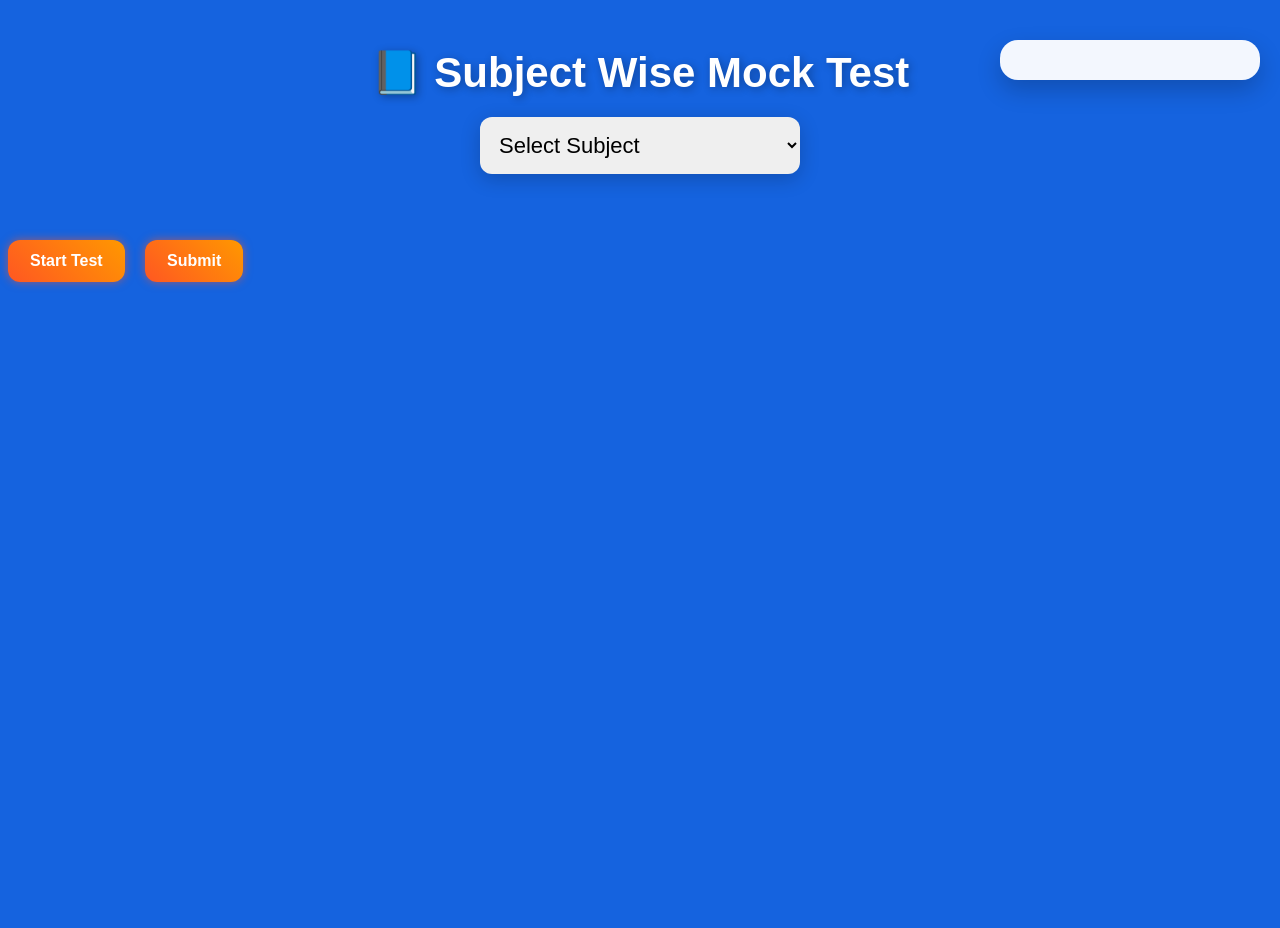
<file: mock.html>
<!DOCTYPE html>
<html lang="en">
<head>
<meta charset="UTF-8">
<meta name="viewport" content="width=device-width, initial-scale=1.0">
<title>Mock Test</title>

<link rel="stylesheet" href="style.css">
</head>

<body>

<h1>📘 Subject Wise Mock Test</h1>

<select id="subject">

<option value="">Select Subject</option>

<option value="math">Mathematics</option>

<option value="dsa">DSA</option>

<option value="java">Java</option>

<option value="dbms">DBMS</option>

<option value="os">Operating System</option>

<option value="cn">Computer Network</option>

<option value="se">Software Engineering</option>

<option value="python">Python</option>

<option value="c">C Programming</option>

</select>

<br><br>

<button onclick="startTest()">Start Test</button>

<button onclick="submitTest()">Submit</button>

<p id="timer"></p>

<div id="questions"></div>

<h2 id="result"></h2>

<script src="script.js"></script>

</body>
</html>
</file>
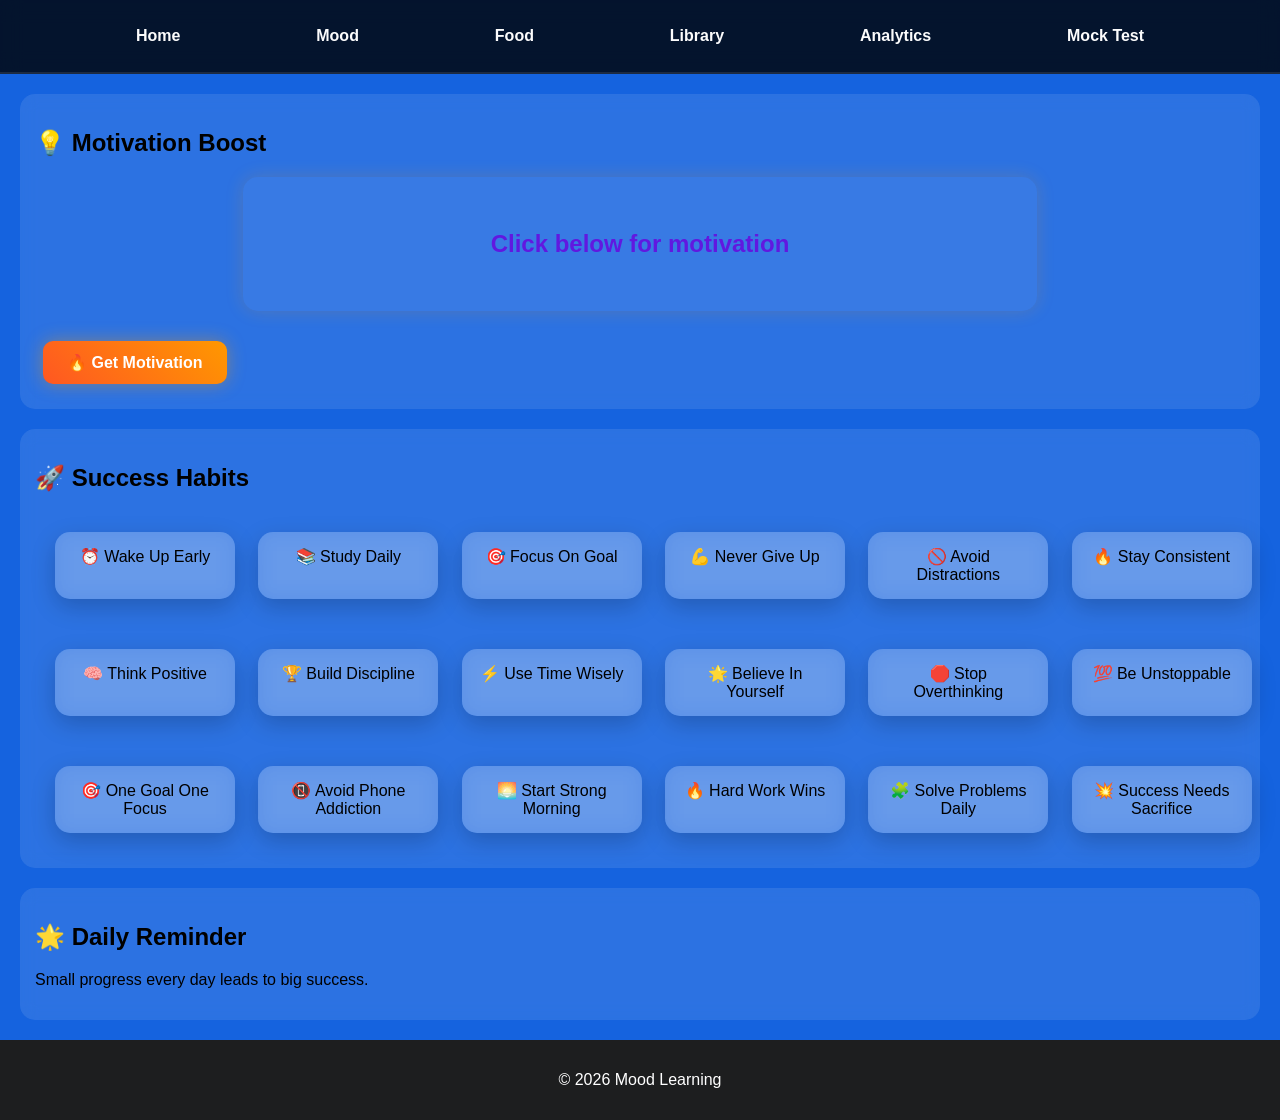
<file: motivation.html>
<!DOCTYPE html>
<html lang="en">
<head>
<meta charset="UTF-8">
<meta name="viewport" content="width=device-width, initial-scale=1.0">
<title>Motivation - Mood Learning</title>

<link rel="stylesheet" href="style.css">

</head>
<body>

<!-- NAVBAR -->
<nav class="navbar">

<a href="index.html">Home</a>

<a href="mood-study.html">Mood</a>

<a href="food.html">Food</a>

<a href="library.html">Library</a>

<a href="analytics.html">Analytics</a>

<a href="mock.html">Mock Test</a>

</nav>

<!-- MOTIVATION -->
<section id="motivation" class="section">

<h2>💡 Motivation Boost</h2>

<p id="quote">
Click below for motivation
</p>

<button onclick="newQuote()">
🔥 Get Motivation
</button>

</section>

<!-- EXTRA CARDS -->

</section>

<section class="section">

<h2>🚀 Success Habits</h2>

<div class="card-list">

<div class="card">⏰ Wake Up Early</div>

<div class="card">📚 Study Daily</div>

<div class="card">🎯 Focus On Goal</div>

<div class="card">💪 Never Give Up</div>

<div class="card">🚫 Avoid Distractions</div>

<div class="card">🔥 Stay Consistent</div>

<div class="card">🧠 Think Positive</div>

<div class="card">🏆 Build Discipline</div>

<div class="card">⚡ Use Time Wisely</div>

<div class="card">🌟 Believe In Yourself</div>

<div class="card">🛑 Stop Overthinking</div>

<div class="card">💯 Be Unstoppable</div>

<div class="card">🎯 One Goal One Focus</div>

<div class="card">📵 Avoid Phone Addiction</div>

<div class="card">🌅 Start Strong Morning</div>

<div class="card">🔥 Hard Work Wins</div>

<div class="card">🧩 Solve Problems Daily</div>

<div class="card">💥 Success Needs Sacrifice</div>


</div>

</section>

<section class="section">

<h2>🌟 Daily Reminder</h2>

<p>
Small progress every day leads to big success.
</p>
</section>

<!-- FOOTER -->
<footer class="footer">
<p>© 2026 Mood Learning</p>
</footer>

<script src="script.js"></script>

</body>
</html>
</file>
<file: style.css>
/* GLOBAL */
body{
margin:0;
font-family:italic;
background:linear-gradient(120deg,#8cb5f7,#c2e9fb);

}

html{
scroll-behavior:smooth;
}

/* ---------------- LOGIN PAGE ---------------- */

/* 🌈 LOGIN PAGE BACKGROUND */
.login-container{
display:flex;
height:100vh;
background:linear-gradient(-45deg,#667eea,#764ba2,#6dd5ed,#2193b0);
background-size:400% 400%;
animation:bgMove 10s ease infinite;
}


.left{
flex:1;
background:rgba(0,0,0,0.4);
backdrop-filter:blur(10px);
color:rgb(243, 229, 229);
padding:40px;
display:flex-start ;
flex-direction:column;
justify-content:center;
align-items:start;
text-align:center;
}

.left img{    
width:150px;   
height:auto;
} 


.book-img{
width:120px;
margin-top:20px;
}

/* RIGHT SIDE */
.right{
flex:1;
display:flex;
justify-content:center;
align-items:center;
background:#cfeeee;
} 

.login-box{
background:rgba(255,255,255,0.15);
backdrop-filter:blur(12px);
padding:30px;
border-radius:15px;
box-shadow:0 10px 30px rgba(0,0,0,0.3);
text-align:center;
width:320px;
color:rgb(236, 203, 203);
}

/* LOGIN HEADER IMAGE */
.login-banner{
width:200px;
margin-bottom:10px;
}

.login-box input{
width:100%;
padding:10px;
border:color(black);
border-bottom:2px solid rgb(7, 6, 6);
background:transparent;
color:rgb(26, 23, 23);
outline:none;

}

.login-box button{
background:linear-gradient(45deg,#e95325,#ff9800);
color:rgb(243, 229, 229);
border:none;
padding:10px;
border-radius:5px;
cursor:pointer;
box-shadow:0 0 10px rgba(233, 63, 12, 0.6);
transition:0.3s;
}

.login-box button:hover{
transform:scale(1.1);
box-shadow:0 0 20px rgb(48, 13, 3);
}

.login-box p{
    color:#da1b1b;
    font-weight:700;
    letter-spacing:0.5px;
}

/* LINK */
.link{
color:#118cf8;
cursor:pointer;
font-weight:bold;
}

#msg{
margin-top:20px;
color:rgb(182, 57, 57);
}

/* HERO PREMIUM */

.hero-heading{
text-align:center;
color:rgb(243, 220, 220);
animation:fadeIn 2s ease-in-out;
}

.main-title{
font-size:40px;
font-weight:bold;
text-shadow:0 0 15px rgba(255,255,255,0.8);

}

.typing{
border-right:2px solid rgb(250, 239, 239);
white-space:nowrap;
overflow:hidden;
width:0;
animation:typing 4s steps(40,end) forwards, blink 0.7s infinite;
}



/* Subtitle */
.sub-text{
font-size:14px;
opacity:0.9;
margin-top:10px;
}

/* Button */
.start-btn{
margin-top:15px;
padding:10px 20px;
background:#ff5722;
border:none;
color:white;
border-radius:6px;
cursor:pointer;
transition:0.3s;
}

.start-btn:hover{
background:#e64a19;
transform:scale(1.1);
}

/* ANIMATIONS */
@keyframes typing{
/* from{width:0} */
to{width:260px}
}

@keyframes blink{
50%{border-color:transparent;}
}

 @keyframes fadeIn{
from{opacity:0; transform:translateY(-20px);}
to{opacity:1; transform:translateY(0);}
} 
/* ---------------- MAIN WEBSITE ---------------- */

/* HEADER */
.top-header{
background:#1b60e0;
color:white;
}

.header-flex{
display:flex;
justify-content:space-between;
align-items:center;
padding:20px;

}

.logo{
width:120px;
height:120px;
object-fit:flex;
border-radius:50%;
border:2px solid rgb(17, 15, 15);
box-shadow:0 0 10px rgba(255,255,255,0.7);

}


/* Hide by default */
 #about,
#contact{
display:none;
}

/* Show when clicked */
 #about.show-section,
#contact.show-section{
display:block;
animation:fadeIn 0.6s ease;
} 

.navbar{
display:flex;
justify-content:space-evenly;
align-items:center;
/* gap:40px; */
background:#131921;
padding:15px 0;
flex-wrap:wrap;
width:100%;
z-index:10;
position:relative;
}


.navbar a{
color:rgb(252, 252, 252);
text-decoration:none;
padding:12px 0px;
border-radius:5px;
transition:0.3s;
font-weight:bold;
}

.navbar a:hover{
background:#e6510c;
}
html{
scroll-behavior:smooth;
}

/* HERO */
.hero{
height:250px;
background-size:cover;
display:flex;
justify-content:center;
align-items:center;
padding:60px;
position:relative;
color:rgb(235, 221, 221);
}

.hero-text{
background:rgba(24, 22, 22, 0.5);
padding:15px;
border-radius:8px;
backdrop-filter:blur(6px);
}

/* SECTION */
.section{
margin:20px;
}

/* CARDS */
.card-list{
display:grid;
grid-template-columns:repeat(auto-fit, minmax(150px,1fr));
gap:50px;
padding:20px;
}


.card{
background:rgb(250, 248, 248);
padding:15px;
border-radius:12px;
width:150px;
text-align:center;
box-shadow:0 5px 15px rgba(0,0,0,0.1);
cursor:pointer;
transition:0.3s;
}

.card:hover{
transform:translateY(-5px) scale(1.05);
}  


 
/*Detect mood*/
.media-box{
    display:flex;
    justify-content:center;
    align-items:center;
    gap:500px;              
    margin-top:25px;
    flex-wrap:wrap;
}

#camera{
    width:260px;
    height:300px;
    border-radius:20px;
    object-fit:cover;
    border:3px solid white;
    box-shadow:0 8px 25px rgba(0,0,0,0.2);
}

#ytVideo{
    width:500px;
    height:300px;
    border:none;
    border-radius:20px;
    box-shadow:0 8px 25px rgba(0,0,0,0.2);
}

.recommend-box{
margin-top:20px;
padding:20px;
background:rgba(32, 100, 228, 0.95);
border-radius:50px;
font-size:20px;
font-weight:500;
box-shadow:0 10px 25px rgba(0,0,0,0.15);
color:#222;
text-align:left;
}

/*Study planner */
/* BUTTON */
button{
padding:8px 15px;
background:#e44a12;
color:rgb(248, 246, 246);
border:none;
cursor:pointer;
margin:5px;
border-radius:5px;
}

/* CAMERA */
#camera{
width:200px;
margin-top:10px;
border-radius:10px;
}

/* VIDEO */
#video iframe{
margin-top:15px;
border-radius:10px;
}



/* FOOTER */
.footer{
background:#1d1e1f;
color:white;
text-align:center;
padding:15px;
margin-top:20px;
}

/* ABOUT + CONTACT */

#about, #contact{
background:white;
padding:20px;
margin:20px;
border-radius:10px;
box-shadow:0 0 10px rgba(0,0,0,0.1);
text-align:center;
}

#about h2, #contact h2{
color:#1563df;
margin-bottom:10px;
}

#about p, #contact p{
font-size:18px;
line-height:1.6;
}

#contact a{
color:#ff5722;
text-decoration:none;
font-weight:bold;
}

#contact a:hover{
text-decoration:underline;
}


/* FOOD SECTION */
.food-sub {
    text-align: center;
    margin-bottom: 20px;
    color: #555;
}

.food-container {
    display: grid;
    grid-template-columns: repeat(auto-fit, minmax(220px, 1fr));
    gap: 20px;
    padding: 10px;
}

.food-card {
    background: #fff;
    border-radius: 15px;
    padding: 20px;
    text-align: center;
    box-shadow: 0 5px 15px rgba(0,0,0,0.1);
    transition: 0.3s;
}

.food-card:hover {
    transform: translateY(-8px);
}

/* Mood Colors */
.tired { border-left: 5px solid #3498db; }
.stress { border-left: 5px solid #e74c3c; }
.focus { border-left: 5px solid #2ecc71; }
.lazy { border-left: 5px solid #f39c12; }
.motivated { border-left: 5px solid #9b59b6; }
.confused { border-left: 5px solid #1abc9c; }
.sleepy { border-left: 5px solid #34495e; }
.happy { border-left: 5px solid #f1c40f; }

.food-card h3 {
    margin-bottom: 10px;
}

.food-container {
    display: grid;
    grid-template-columns: repeat(4, 1fr); /* FIXED 4 columns */
    gap: 20px;
    padding: 10px;
}

/* Tablet */
@media (max-width: 992px) {
    .food-container {
        grid-template-columns: repeat(2, 1fr);
    }
}

/* Mobile */
@media (max-width: 576px) {
    .food-container {
        grid-template-columns: repeat(1, 1fr);
    }
}

.desc {
    font-size: 14px;
    color: #777;
    margin-bottom: 15px;
}

.food-card button {
    padding: 8px 15px;
    border: none;
    border-radius: 8px;
    background: #6c63ff;
    color: white;
    cursor: pointer;
    transition: 0.3s;
}

.food-card button:hover {
    background: #574bdb;
}

.food-msg {
    text-align: flex;
    margin-top: 20px;
    font-weight: bold;
    font-size: 18px;
}


/* MOCK TEST PAGE

#questions {
 background:rgb(240, 200, 200); 
padding:20px;
margin:20px auto;
width:60%;
border-radius:10px;
box-shadow:0 0 10px rgb(231, 213, 213);
text-align:left;
}

#questions input{
margin-right:5px;
}

#timer{
font-size:20px;
font-weight:bold;
color:red;
}

#result{
margin-top:15px;
font-size:22px;
color:green;
} */

/* 🔥 PROFESSIONAL MOCK TEST PAGE */

body{
margin:0;
padding:0;
font-family:Arial, sans-serif;
background:linear-gradient(135deg,#4facfe,#00f2fe);
min-height:100vh;
}

/* Heading */
h1{
text-align:center;
color:white;
padding-top:20px;
font-size:42px;
margin-bottom:20px;
text-shadow:2px 2px 8px rgba(0,0,0,0.3);
}

/* Buttons */
button{
padding:12px 22px;
margin:10px 8px;
border:none;
border-radius:12px;
font-size:16px;
font-weight:bold;
cursor:pointer;
color:white;
background:linear-gradient(45deg,#ff6a00,#ee0979);
box-shadow:0 5px 15px rgba(0,0,0,0.2);
transition:0.3s;
}

button:hover{
transform:translateY(-3px) scale(1.03);
}

/* Questions Box */
#questions{
background:rgba(255,255,255,0.95);
padding:30px;
margin:30px auto;
width:75%;
max-width:900px;
border-radius:20px;
box-shadow:0 10px 30px rgba(0,0,0,0.2);
text-align:left;
font-size:22px;
line-height:2;
color:#222;
display:none;
}

/* Radio Buttons */
#questions input{
margin-right:8px;
transform:scale(1.2);
}

/* Timer - Top Right Small Box */
#timer{
position:fixed;
top:20px;
right:20px;
padding:10px 18px;
font-size:22px;
font-weight:bold;
border-radius:12px;
background:rgba(0,0,0,0.75);
color:#fff;
box-shadow:0 5px 20px rgba(0,0,0,0.3);
z-index:999;
display:none;
min-width:110px;
text-align:center;
}

/* Result Box */
#result{
margin:25px auto;
width:75%;
max-width:900px;
padding:25px;
font-size:28px;
font-weight:bold;
text-align:center;
background:rgba(255,255,255,0.95);
border-radius:18px;
box-shadow:0 10px 30px rgba(0,0,0,0.2);
color:#111;
display:none;
}

/* Mobile Responsive */
@media(max-width:768px){

h1{
font-size:30px;
}

button{
width:90%;
display:block;
margin:10px auto;
}

#questions{
width:92%;
font-size:18px;
padding:20px;
}

#timer{
top:10px;
right:10px;
font-size:18px;
padding:8px 14px;
min-width:90px;
}

#result{
width:92%;
font-size:22px;
padding:20px;
}

}

#subject{
width:320px;
padding:15px;
font-size:22px;
border-radius:12px;
border:none;
outline:none;
margin:20px auto;
display:block;
box-shadow:0 5px 20px rgba(0,0,0,0.2);
}


/* ABOUT PREMIUM */

.about-box{
background:white;
padding:25px;
margin:20px;
border-radius:12px;
box-shadow:0 5px 20px rgba(0,0,0,0.1);
}

.about-box p{
font-size:16px;
line-height:1.7;
margin-bottom:15px;
}

/* FEATURES GRID */
.about-features{
display:flex;
flex-wrap:wrap;
gap:15px;
justify-content:center;
margin:15px 0;
}

.feature{
background:#2874f0;
color:white;
padding:10px 15px;
border-radius:20px;
font-size:14px;
transition:0.3s;
}

.feature:hover{
background:#ff5722;
transform:scale(1.1);
}



/* 🌈 ANIMATED BACKGROUND */
body{
background:linear-gradient(-45deg,#667eea,#764ba2,#6dd5ed,#2193b0);
background:#1563df;
background-size:400% 400%;
animation:bgMove 10s ease infinite;
}

@keyframes bgMove{
0%{background-position:0% 50%;}
50%{background-position:100% 50%;}
100%{background-position:0% 50%;}
}

/* 🧊 GLASS CARD EFFECT */
.card{
background:rgba(255,255,255,0.2);
backdrop-filter:blur(10px);
border-radius:15px;
padding:15px;
box-shadow:0 8px 25px rgba(0,0,0,0.2);
transition:0.3s;
}

/* ✨ HOVER EFFECT */
.card:hover{
transform:translateY(-10px) scale(1.07);
box-shadow:0 15px 35px rgba(0,0,0,0.3);
}

/* 💎 PREMIUM NAVBAR */
.navbar{
background:rgba(0,0,0,0.8);
backdrop-filter:blur(10px);
border-bottom:2px solid rgba(255,255,255,0.1);
}

/* ✨ NAV LINKS HOVER */
.navbar a:hover{
background:linear-gradient(45deg,#ff5722,#ff9800);
color:white;
}

/* 🔥 BUTTON GLOW */
button{
background:linear-gradient(45deg,#ff5722,#ff9800);
box-shadow:0 0 10px rgba(255,87,34,0.6);
transition:0.3s;
}

button:hover{
transform:scale(1.1);
box-shadow:0 0 20px rgba(255,87,34,1);
}

/* 🎯 HERO TEXT ANIMATION */
.hero-text{
animation:fadeIn 2s ease-in-out;
}

/* 🧠 LOGO ANIMATION */
.logo{
transition:0.5s;
}

.logo:hover{
transform:rotate(360deg) scale(1.2);
}

/* 📦 SECTION CARD STYLE */
.section{
background:rgba(255,255,255,0.1);
backdrop-filter:blur(8px);
border-radius:15px;
padding:15px;
}

/* 📱 RESPONSIVE */
@media(max-width:768px){
.card-list{
grid-template-columns:repeat(auto-fit, minmax(120px,1fr));
}
}

.detect-btn {
  padding: 12px 20px;
  background: linear-gradient(45deg, #df4a05,);
  border: none;
  border-radius: 8px;
  color: white;
  font-size: 13px;

  cursor: pointer;
  transition: 0.3s;
}

.detect-btn:hover {
  transform: scale(1.05);
}

#camera {
  width: 250px;
  border-radius: 10px;
  margin-top: 10px;
}

#loader {
  margin-top: 10px;
  font-weight: bold;
  color: orange;
  animation: blink 1s infinite;
}

@keyframes blink {
  50% { opacity: 0.3; }
}


#quote {
  font-weight: bold;
}

    /* ⏱ STUDY TIMER UPGRADE */
/* 
#timer {
    font-size: 50px;
    font-weight: bold;
    text-align: center;
    margin: 20px 0;
    color: #00ffae;
    background: rgba(0,0,0,0.6);
    padding: 15px;
    border-radius: 15px;
    box-shadow: 0 0 20px rgba(0,255,174,0.6);
    
} */

#timer{
display:block;
font-size:40px;
font-weight:bold;
background:rgba(255,255,255,0.95);
color:#111;
padding:20px;
width:220px;
margin:20px auto;
border-radius:18px;
box-shadow:0 10px 25px rgba(0,0,0,0.2);
text-align:flex;
}

  /* 🍔 FOOD BREAK TIMER */

#foodMsg {
    font-size: 22px;
    text-align: center;
    margin-top: 20px;
    padding: 12px;
    border-radius: 10px;
    background: rgba(0,0,0,0.6);
    color: #ffcc70;
    box-shadow: 0 0 15px rgba(255,204,112,0.6);
    font-weight: bold;
}

.study-mode {
    background: linear-gradient(135deg, #b5d113, #8bc441, #706e06) !important;
}

.break-mode {
    background: linear-gradient(135deg, #ff9966, #ff5e62) !important;
}

@keyframes shake {
  0% { transform: translate(0px); }
  25% { transform: translate(5px, -5px); }
  50% { transform: translate(-5px, 5px); }
  75% { transform: translate(5px, 5px); }
  100% { transform: translate(0px); }
}

.shake {
  animation: shake 0.4s;
}  


/* TODAY PROGRESS - PREMIUM DARK STYLE */

 #Progress{
     margin:20px;
     padding:30 px;
     border-radius:18px;
     background:linear-gradient(135deg,#0f172a,#1e293b,#111827);
     box-shadow:0 10px 30px rgba(0,0,0,0.35); 
     text-align:center; 
     border-left:5px solid #1ab1df;
     animation:fadeIn 0.8s ease;
      justify-content: space-between;
 }
 
 #Progress h3{
     font-size:30px;
      margin-bottom:18px; 
      color:#ddd9d9;
     letter-spacing:1px;
 }
 
 #progressText{
     font-size:24px;
     font-weight:bold;
     color:#5415ca;
     padding:15px 300px;
     display:inline-block;
     background:rgba(255,255,255,0.06);
     border-radius:12px;
     box-shadow:0 0 15px rgba(0,255,174,0.25);
     margin:15px 0; min-width:280px;
}
         
 #Progress button{
    
    padding:12px 22px; 
    font-size:16px; border:none;
    border-radius:10px;
    background:linear-gradient(45deg,#32c46f,#131414);
    color:#081018;
    font-weight:bold; 
    cursor:pointer; 
    box-shadow:0 0 18px rgba(0,255,174,0.45);
    transition:0.3s;
 } 
 
 #Progress button:hover{
    
    transform:translateY(-3px) scale(1.05); box-shadow:0 0 25px rgba(0,255,174,0.8); }


  /* MOTIVATION SECTION - PREMIUM STYLE */
                                            

#Motivation{
margin:20px;
padding:30px;
border-radius:18px;
/* background:linear-gradient(135deg,#1e1b4b,#312e81,#111827); */
box-shadow:0 10px 30px rgba(0,0,0,0.35);
text-align:center;
border-left:5px solid #ff9800;
animation:fadeIn 0.8s ease;
}

#Motivation h2{
font-size:32px;
margin-bottom:20px;
color:#cebcbc;
letter-spacing:1px;
}

#quote{
max-width:750px;
margin:20px auto;
padding:22px;
font-size:24px;
font-weight:bold;
line-height:1.7;
color:#6118e0;
background:rgba(255,255,255,0.06);
border-radius:15px;
box-shadow:0 0 18px rgba(255,152,0,0.18);
min-height:90px;
display:flex;
align-items:center;
justify-content:center;
text-align:center;
}

#motivation button{
padding:12px 24px;
font-size:16px;
border:none;
border-radius:10px;
background:linear-gradient(45deg,#ff5722,#ff9800);
color:white;
font-weight:bold;
cursor:pointer;
box-shadow:0 0 18px rgba(255,152,0,0.4);
transition:0.3s;
}

#motivation button:hover{
transform:translateY(-3px) scale(1.05);
box-shadow:0 0 25px rgba(255,152,0,0.8);
}


#loader-screen{
    position:fixed;
    top:0;
    left:0;
    width:100%;
    height:100%;
    background:linear-gradient(135deg,#667eea,#764ba2,#6dd5ed);
    display:flex;
    justify-content:center;
    align-items:center;
    flex-direction:column;
    z-index:9999;
}

/* Spinner */
 .spinner{
    width:70px;
    height:70px;
    border:8px solid rgba(255,255,255,0.3);
    border-top:8px solid white;
    border-radius:50%;
    animation:spin 1s linear infinite;
    margin-bottom:20px;
}

#loader-screen h2{
    color:white;
    font-family:Arial;
    letter-spacing:1px;
}

/* Rotate */
@keyframes spin{
    0%{transform:rotate(0deg);}
    100%{transform:rotate(360deg);}
} 

/* =========================
MOBILE FIX ALL WEBSITE
========================= */

@media (max-width:768px){

body{
overflow-x:hidden;
}

/* General Section */
.section{
width:95%;
padding:18px;
margin:15px auto;
border-radius:18px;
}

/* Heading */
h1,h2{
font-size:30px !important;
text-align:center;
}

/* Study Planner */
.study-box{
padding:20px;
}

.goal-row{
flex-direction:column;
gap:15px;
}

.goal-row input{
width:100%;
font-size:20px;
min-width:100%;
}

.goal-row button{
width:100%;
font-size:22px;
}

#timer{
width:100%;
font-size:52px !important;
padding:22px;
margin:20px auto;
border-radius:18px;
}

.btn-row{
flex-direction:column;
gap:12px;
}

.btn-row button{
width:100%;
font-size:22px;
}

/* About Box */
.about-box{
width:100%;
padding:18px;
overflow:hidden;
}

.about-box p{
font-size:20px;
line-height:1.6;
text-align:center;
}

/* Features */
.about-features{
display:flex;
flex-direction:column;
gap:12px;
}

.feature{
width:100%;
font-size:18px;
padding:14px;
text-align:center;
}

/* Cards */
.card-list{
grid-template-columns:1fr;
gap:15px;
}

.card{
width:100%;
font-size:18px;
}

/* Navbar */
.navbar{
flex-wrap:wrap;
gap:10px;
justify-content:center;
}

.navbar a{
font-size:16px;
padding:8px 12px;
}

}
</file>
